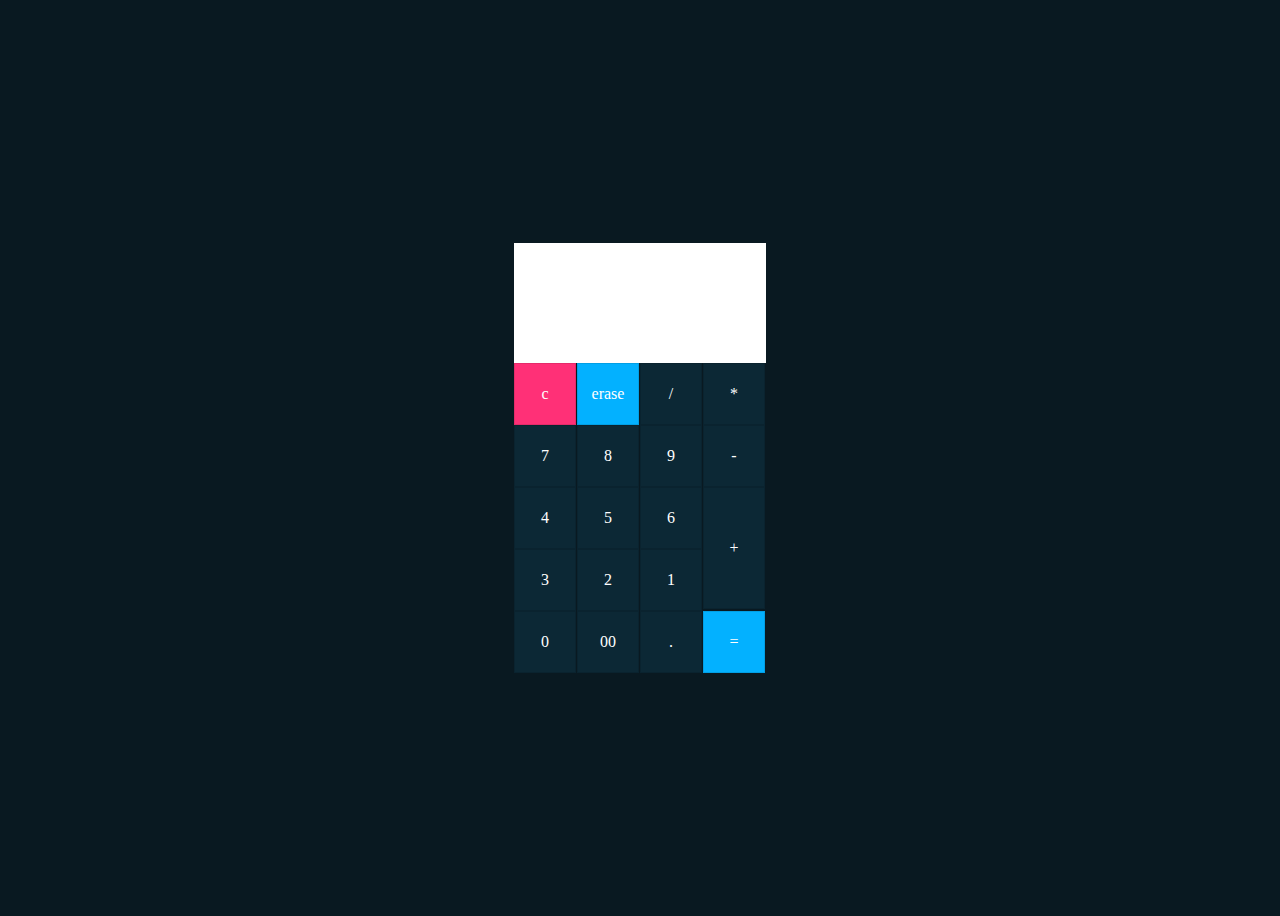
<file: Calculator/calculator.html>
<!DOCTYPE html>
<html lang="en">
<head>
  <meta charset="UTF-8">
  <meta name="viewport" content="width=device-width, initial-scale=1.0">
  <meta http-equiv="X-UA-Compatible" content="ie=edge">
  <link rel="stylesheet" href="style.css" type="text/css">
  <title>CALCULATOR</title>
</head>
<body>
  <form class="calculator" name="calc" readonly=" ">
    <input class="value" type="text" name="txt">
    <span class="num clear" onclick="document.calc.txt.value =''">c</span>
    <span class="num erase" onclick="document.calc.txt.value =document.calc.txt.value.substr(0,document.calc.txt.value.length-1)">erase</span> 
    <span class="num" onclick="document.calc.txt.value +='/'">/</span>
    <span class="num" onclick="document.calc.txt.value +='*'">*</span>
    <span class="num" onclick="document.calc.txt.value +='7'">7</span>
    <span class="num" onclick="document.calc.txt.value +='8'">8</span>
    <span class="num" onclick="document.calc.txt.value +='9'">9</span>
    <span class="num" onclick="document.calc.txt.value +='-'">-</span>
    <span class="num" onclick="document.calc.txt.value +='4'">4</span>
    <span class="num" onclick="document.calc.txt.value +='5'">5</span>
    <span class="num" onclick="document.calc.txt.value +='6'">6</span>
    <span class="num plus" onclick="document.calc.txt.value +='+'">+</span>
    <span class="num" onclick="document.calc.txt.value +='3'">3</span>
    <span class="num" onclick="document.calc.txt.value +='2'">2</span>
    <span class="num" onclick="document.calc.txt.value +='1'">1</span>
    <span class="num" onclick="document.calc.txt.value +='0'">0</span>
    <span class="num" onclick="document.calc.txt.value +='00'">00</span>
    <span class="num" onclick="document.calc.txt.value +='.'">.</span>
    <span class="num equal" onclick="document.calc.txt.value =eval(calc.txt.value)">=</span>


  </form>
</body>
</html>
</file>
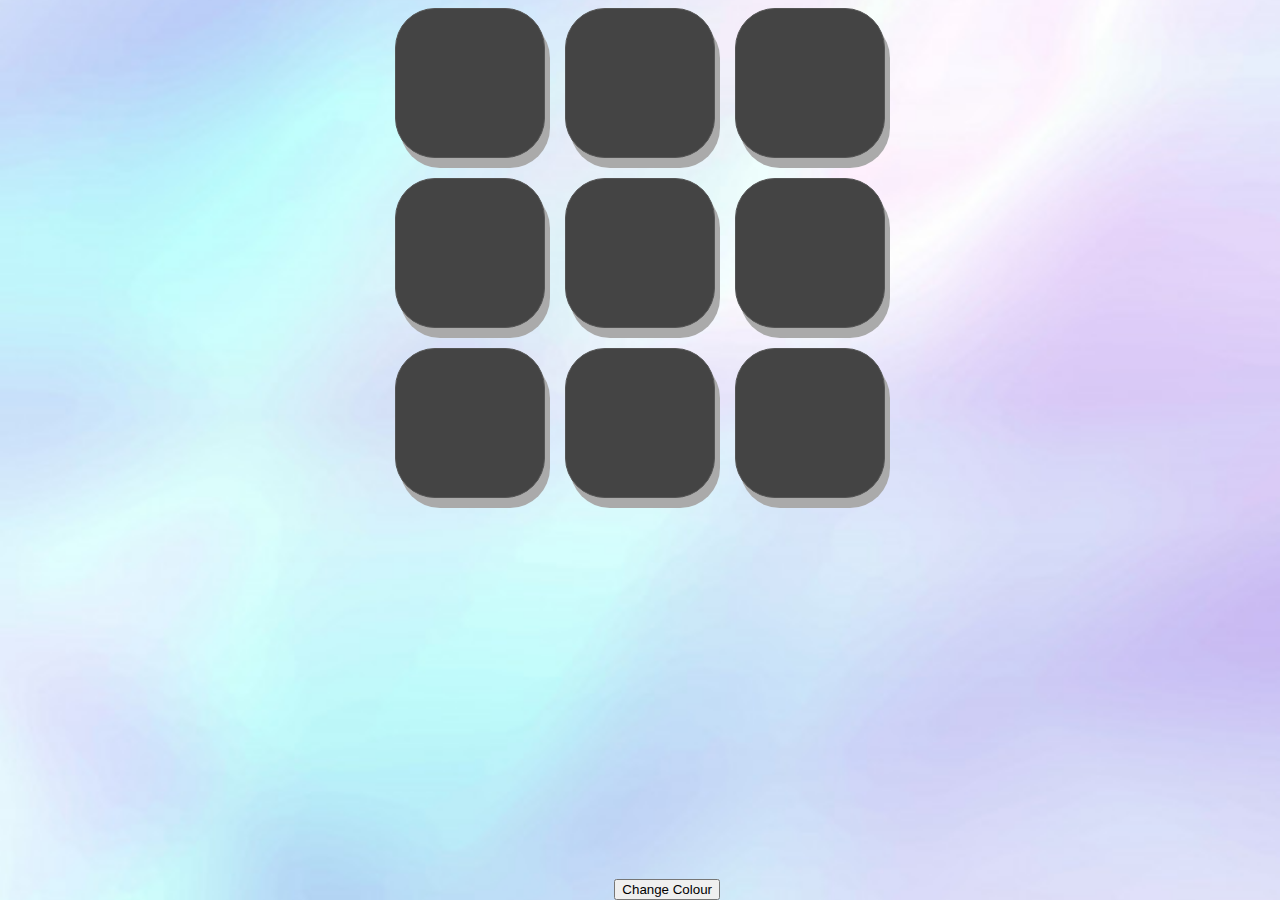
<file: Colour Changing Grid/colorgrid.html>
<!DOCTYPE html>
<html lang="en">
<head>
  <meta charset="UTF-8">
  <meta name="viewport" content="width=device-width, initial-scale=1.0">
  <meta http-equiv="X-UA-Compatible" content="ie=edge">
  <link rel="stylesheet" href="style1.css">
  <title>Color Changing grid</title>

</head>
<body>
  <div id="color-board">
    <div id="box1"></div>
    <div id="box2"></div>
    <div id="box3"></div>
    <div id="box4"></div>
    <div id="box5"></div>
    <div id="box6"></div>
    <div id="box7"></div>
    <div id="box8"></div>
    <div id="box9"></div>
  </div>
  <br><br><br>
  <div class="container">
    <div class="center">
      <button onclick="changecolour()">Change Colour</button>
    </div>
  </div>

  <script>
    function changecolour(){
      var array=[];
      for (var i = 0; i < 9; i++) {
        var r=Math.floor(Math.random()*256);
        var g=Math.floor(Math.random()*256);
        var b=Math.floor(Math.random()*256);
        var mycolor="rgb("+r+","+g+","+b+")";
        array[i]=mycolor;
      }

      document.getElementById("box1").style.background=array[0];
      document.getElementById("box2").style.background=array[1];
      document.getElementById("box3").style.background=array[2];
      document.getElementById("box4").style.background=array[3];
      document.getElementById("box5").style.background=array[4];
      document.getElementById("box6").style.background=array[5];
      document.getElementById("box7").style.background=array[6];
      document.getElementById("box8").style.background=array[7];
      document.getElementById("box9").style.background=array[8];

  }

  </script>


</body>
</html>
</file>
<file: Calculator/style.css>
{
  margin: 0;
  padding: 0;
  box-sizing: border-box;
  font-family: 'Poppins', sans-serif;
}
body
{
  display: flex;
  justify-content: center;
  align-items: center;
  min-height: 100vh;
  background: #091921;

}
.calculator
{
  position: relative;
  display: grid;
}
input
{
  grid-column: span 4;
  height: 100px;
  text-align: right;
  border: none;
  outline: none;
  padding: 10px;
  font-size: 18px;
}

.calculator span
{
  display: grid;
  width: 60px;
  height: 60px;
  color: #fff;
  background: #0c2835;
  place-items: center;
  border: 1px solid rgba(0,0,0,.1);
}
.calculator span:active
{
  background: #74ff3b;
  color: #111;
}
.calculator span.clear
{

  background: #ff3077;
}
.calculator span.plus
{
  grid-row: span 2;
  height: 120px;
}
.calculator span.equal
{
  background: #03b1ff;
}
.calculator span.erase
{

    background: #03b1ff;
}
</file>
<file: Colour Changing Grid/style1.css>
#color-board {
    display: grid;
    grid-template-rows: 150px 150px 150px;
    grid-template-columns: 150px 150px 150px;
    border-radius: 40px;
    justify-content: center;
    grid-gap: 20px;
}


body {
  display: flex;
  justify-content: center;
   background-image: url(bg3.jpg);
   background-position:center;
   background-attachment: fixed;
   background-repeat: no-repeat;
   background-size: cover;


}
#color-board >div {
  background: #444;
  border: 1px solid #555;
  display: flex;
  align-items: center;
  justify-content: center;
  color: #AAA;
  border-radius: 40px;
  box-shadow: 5px 10px;
}
container {
  height: 200px;
  position: relative;
  border: 3px solid green;
}

.center {
  position:absolute;
  bottom:0;

  right:560px;
}
</file>
